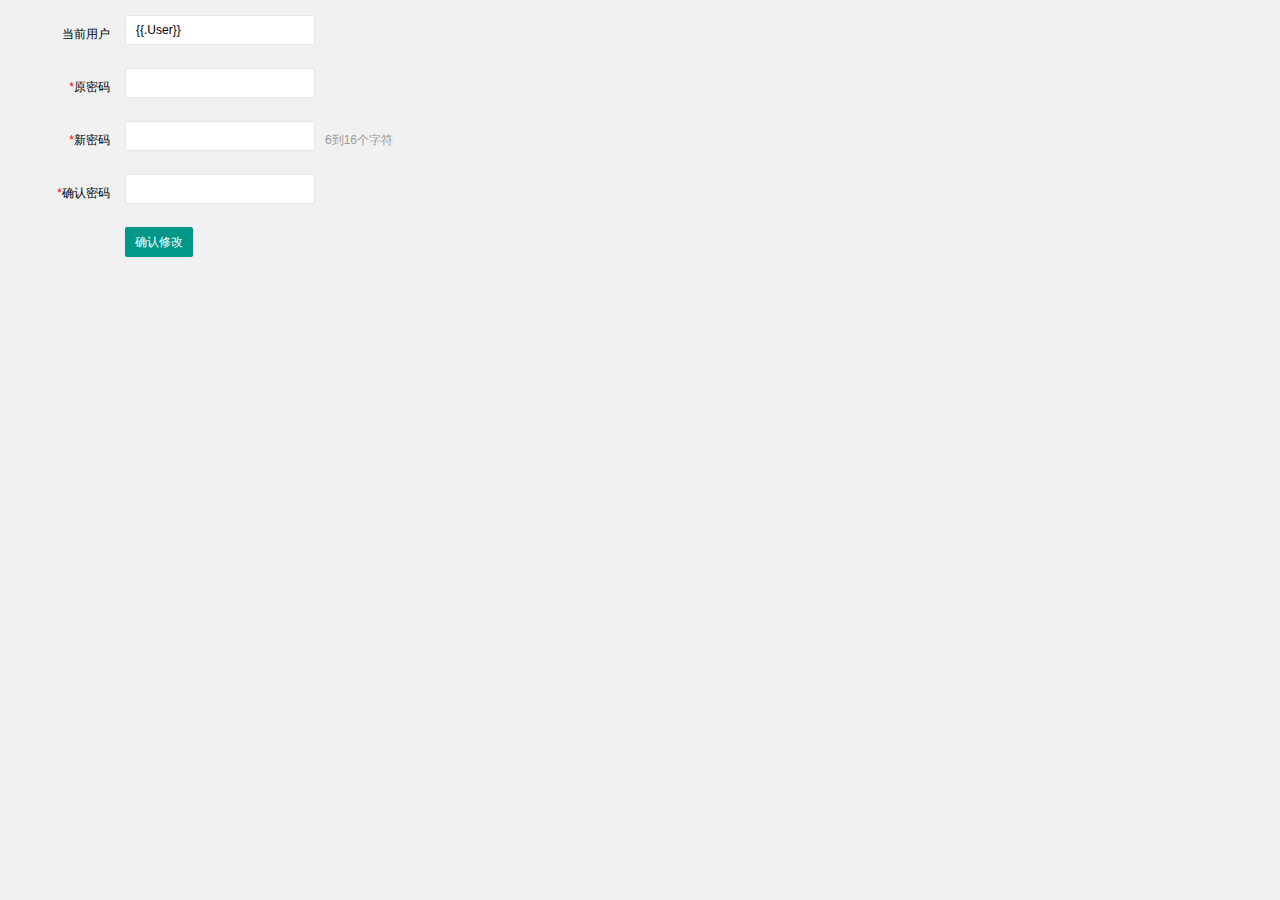
<file: template/changePass.html>
<!DOCTYPE html>
<html class="x-admin-sm">
    
    <head>
        <meta charset="UTF-8">
        <title>Golang后台系统</title>
        <meta name="renderer" content="webkit">
        <meta http-equiv="X-UA-Compatible" content="IE=edge,chrome=1">
        <meta name="viewport" content="width=device-width,user-scalable=yes, minimum-scale=0.4, initial-scale=0.8,target-densitydpi=low-dpi" />
        <link rel="stylesheet" href="/static/css/font.css">
        <link rel="stylesheet" href="/static/css/xadmin.css">
        <script type="text/javascript" src="/static/lib/layui/layui.js" charset="utf-8"></script>
        <script type="text/javascript" src="/static/js/xadmin.js"></script>
        <!-- 让IE8/9支持媒体查询，从而兼容栅格 -->
        <!--[if lt IE 9]>
            <script src="https://cdn.staticfile.org/html5shiv/r29/html5.min.js"></script>
            <script src="https://cdn.staticfile.org/respond.js/1.4.2/respond.min.js"></script>
        <![endif]-->
    </head>
    <body>
        <div class="layui-fluid">
            <div class="layui-row">
                <form class="layui-form">
                  <div class="layui-form-item">
                      <label for="username" class="layui-form-label">
                         当前用户
                      </label>
                      <div class="layui-input-inline">
                          <input type="text" id="username" name="username" required="" lay-verify="required"
                          autocomplete="off" class="layui-input" readonly="" value="{{.User}}">
                      </div>
                    
                  </div>

                  <div class="layui-form-item">
                      <label for="old_pass" class="layui-form-label">
                          <span class="x-red">*</span>原密码
                      </label>
                      <div class="layui-input-inline">
                          <input type="password" id="old_pass" name="old_pass" required="" lay-verify="required"
                          autocomplete="off" class="layui-input">
                      </div>
                    
                  </div>
                 
              
                  <div class="layui-form-item">
                      <label for="L_pass" class="layui-form-label">
                          <span class="x-red">*</span>新密码
                      </label>
                      <div class="layui-input-inline">
                          <input type="password" id="L_pass" name="pass" required="" lay-verify="pass"
                          autocomplete="off" class="layui-input">
                      </div>
                      <div class="layui-form-mid layui-word-aux">
                          6到16个字符
                      </div>
                  </div>
                  <div class="layui-form-item">
                      <label for="L_repass" class="layui-form-label">
                          <span class="x-red">*</span>确认密码
                      </label>
                      <div class="layui-input-inline">
                          <input type="password" id="L_repass" name="repass" required="" lay-verify="repass"
                          autocomplete="off" class="layui-input">
                      </div>
                  </div>
                  <div class="layui-form-item">
                      <label for="L_repass" class="layui-form-label">
                      </label>
                      <button  class="layui-btn" lay-filter="add" lay-submit="" >
                          确认修改
                      </button>
                  </div>
              </form>
            </div>
        </div>
        <script>layui.use(['form', 'layer'],
            function() {
                $ = layui.jquery;
                var form = layui.form,
                layer = layui.layer;

                //自定义验证规则
                form.verify({
                    pass: [/(.+){6,12}$/, '密码必须6到12位'],
                    repass: function(value) {
                        if ($('#L_pass').val() != $('#L_repass').val()) {
                            return '两次密码不一致';
                        }
                    }
                });

                //监听提交
                form.on('submit(add)',
                function(data) {
                    //发异步
                    $.post("/adminUser/changePass", data.field, function(res) {
                        if (typeof(res) == 'string') {
                          res = eval('(' + res + ')')
                        }
                        alert(res.msg)
          
                       return false;
                    })
                   
                });

            });</script>
        
    </body>

</html>
</file>
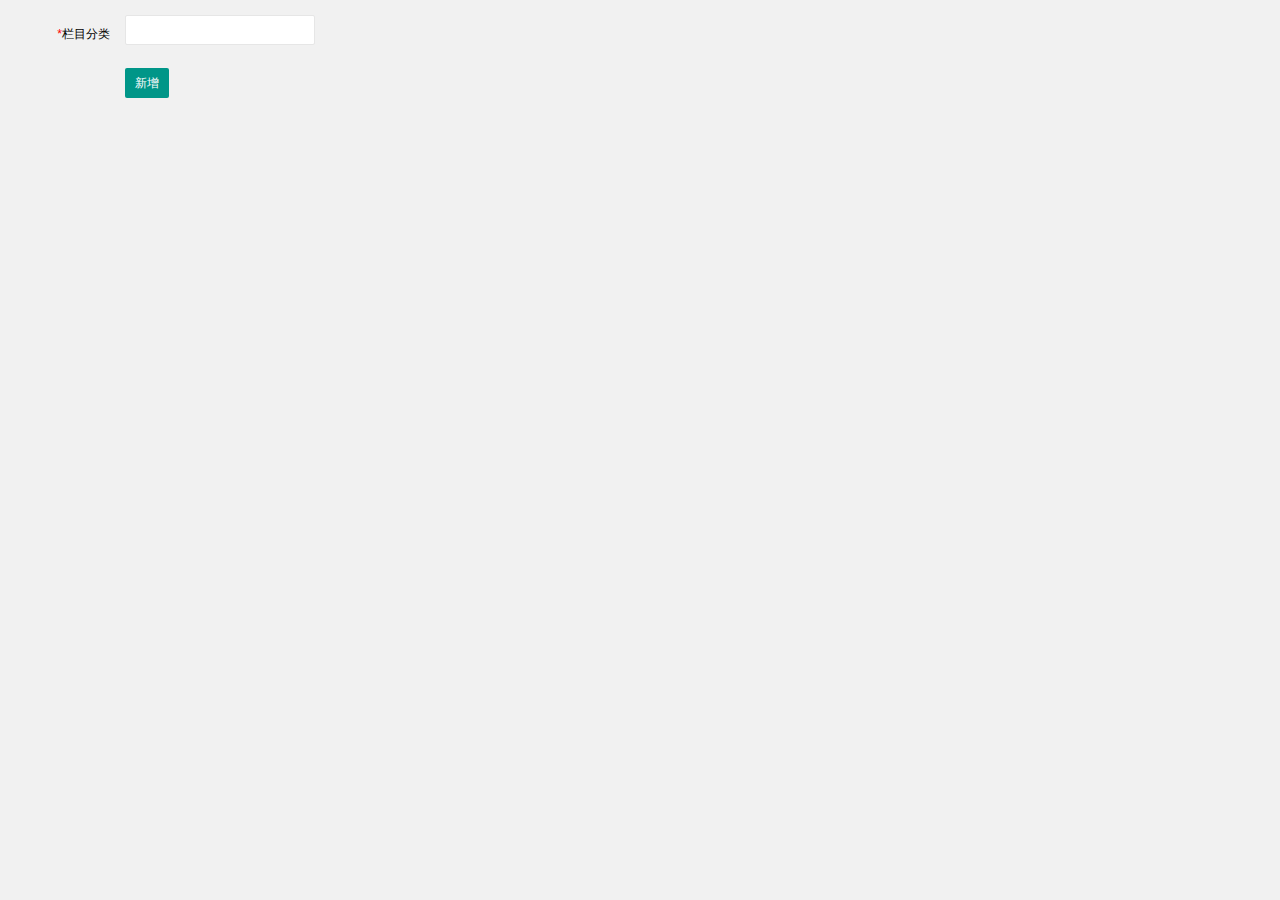
<file: template/article/addCate.html>
<!DOCTYPE html>
<html class="x-admin-sm">
    
    <head>
        <meta charset="UTF-8">
        <title>欢迎页面-X-admin2.2</title>
        <meta name="renderer" content="webkit">
        <meta http-equiv="X-UA-Compatible" content="IE=edge,chrome=1">
        <meta name="viewport" content="width=device-width,user-scalable=yes, minimum-scale=0.4, initial-scale=0.8,target-densitydpi=low-dpi" />
        <link rel="stylesheet" href="/static/css/font.css">
        <link rel="stylesheet" href="/static/css/xadmin.css">
       <script type="text/javascript" src="/static/lib/layui/layui.js" charset="utf-8"></script>
        <script type="text/javascript" src="/static/js/xadmin.js"></script>
        <!-- 让IE8/9支持媒体查询，从而兼容栅格 -->
        <!--[if lt IE 9]>
            <script src="https://cdn.staticfile.org/html5shiv/r29/html5.min.js"></script>
            <script src="https://cdn.staticfile.org/respond.js/1.4.2/respond.min.js"></script>
        <![endif]-->
    </head>
    <body>
        <div class="layui-fluid">
            <div class="layui-row">
                <form class="layui-form" id="form_cate">
                 
                    <div class="layui-form-item">
                        <label for="L_username" class="layui-form-label">
                            <span class="x-red">*</span>栏目分类</label>
                        <div class="layui-input-inline">
                            <input type="text" id="cate" name="cate" required="" lay-verify="required" autocomplete="off" class="layui-input"></div>
                    </div>
                   
                   
                    <div class="layui-form-item">
                        <label for="L_repass" class="layui-form-label"></label>
                        <button class="layui-btn" lay-filter="add" lay-submit="add">新增</button></div>
                </form>
            </div>
        </div>
        <script>layui.use(['form', 'layer','jquery'],
            function() {
                $ = layui.jquery;
                var form = layui.form,
                layer = layui.layer;

                //监听提交
                form.on('submit(add)',
                function(data) {
                    //发异步，把数据提交给后台
                    $.post("/cate/add",data.field, function(res){
                        if (typeof(res) == 'string') {
                          res = eval('(' + res + ')')
                        }
                        if (res.errCode === 0) {
                            layer.msg('已删除!',{icon:1, time:1000});
                        } else {
                            layer.msg(res.msg, {icon:2, time:1000});
                        }
                        xadmin.close();
                        xadmin.father_reload();
                        return false;
                    })
                    
                });

            });</script>
    
    </body>

</html>
</file>
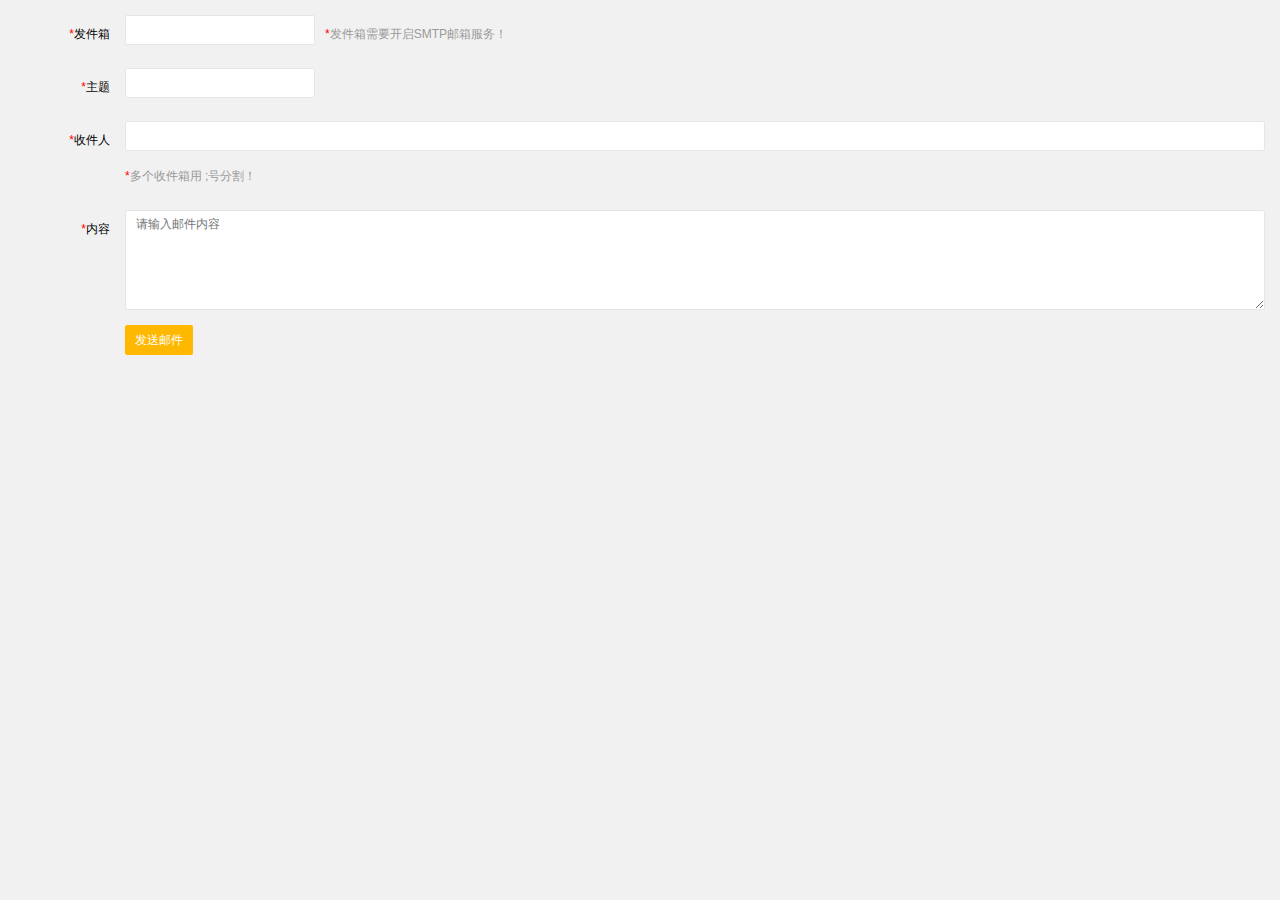
<file: template/email/set.html>
<!DOCTYPE html>
<html class="x-admin-sm">
    
    <head>
        <meta charset="UTF-8">
        <title>欢迎页面-X-admin2.2</title>
        <meta name="renderer" content="webkit">
        <meta http-equiv="X-UA-Compatible" content="IE=edge,chrome=1">
        <meta name="viewport" content="width=device-width,user-scalable=yes, minimum-scale=0.4, initial-scale=0.8,target-densitydpi=low-dpi" />
        <link rel="stylesheet" href="/static/css/font.css">
        <link rel="stylesheet" href="/static/css/xadmin.css">
        <script type="text/javascript" src="/static/lib/layui/layui.js" charset="utf-8"></script>
        <script type="text/javascript" src="/static/js/xadmin.js"></script>
        <!-- 让IE8/9支持媒体查询，从而兼容栅格 -->
        <!--[if lt IE 9]>
            <script src="https://cdn.staticfile.org/html5shiv/r29/html5.min.js"></script>
            <script src="https://cdn.staticfile.org/respond.js/1.4.2/respond.min.js"></script>
        <![endif]-->
    </head>
    <body>
        <div class="layui-fluid">
            <div class="layui-row">
                <form class="layui-form">

                    <div class="layui-form-item">
                        <label for="fromUser" class="layui-form-label">
                            <span class="x-red">*</span>发件箱</label>
                        <div class="layui-input-inline">
                            <input type="text" id="fromUser" name="fromUser" required="" lay-verify="email"  class="layui-input"></div>
                             <div class="layui-form-mid layui-word-aux">
                          <span class="x-red">*</span>发件箱需要开启SMTP邮箱服务！
                            </div>
                    </div>


                    <div class="layui-form-item">
                        <label for="subject" class="layui-form-label">
                            <span class="x-red">*</span>主题</label>
                        <div class="layui-input-inline">
                            <input type="text" id="subject" name="subject" required="" lay-verify="required"  class="layui-input"></div>
                    </div>


                     <div class="layui-form-item">
                        <label for="toUser" class="layui-form-label">
                            <span class="x-red">*</span>收件人</label>
                        <div class="layui-input-block">
                            <input type="text" id="toUser" name="toUser" required="" lay-verify="required" class="layui-input"></div>
                            <div class="layui-form-mid layui-word-aux">
                          <span class="x-red">*</span>多个收件箱用 ;号分割！
                            </div>
                    </div>

                <!--    
                    <div class="layui-form-item">
                        <label for="L_pass" class="layui-form-label">
                            <span class="x-red">*</span>密码</label>
                        <div class="layui-input-inline">
                            <input type="password" id="L_pass" name="pass" required="" lay-verify="pass" autocomplete="off" class="layui-input"></div>
                    </div> -->



                    <div class="layui-form-item layui-form-text">
                        <label for="content" class="layui-form-label">
                         <span class="x-red">*</span>内容</label>
                        <div class="layui-input-block">
                            <textarea placeholder="请输入邮件内容" id="content" name="content" class="layui-textarea" lay-verify="required" ></textarea>
                        </div>
                    </div>
               
                    <div class="layui-form-item">
                        <label for="L_repass" class="layui-form-label"></label>
                        <button class="layui-btn layui-btn-warm" lay-filter="send" lay-submit="">发送邮件</button></div>
                </form>
            </div>
        </div>
        <script>layui.use(['form', 'layer','jquery'],
            function() {
                $ = layui.jquery;
                var form = layui.form,
                layer = layui.layer;

        
                //监听提交
                form.on('submit(send)',
                function(data) {
                    //发异步请求
                    $.post("/email/send", data.field, function(res) {
                        if (typeof(res) == 'string') {
                          res = eval('(' + res + ')')
                        }

                        if (res.errCode === 0) {
                            layer.alert("邮件发送成功", {icon: 6 });
                        } else {
                             layer.alert("邮件发送失败", {icon: 2 });
                        }
                        //return false;
                    }, function(err){
                        console.log(err)
                        layer.alert("邮件发送失败", {icon: 2 });
                    })
                
                });

            });
        </script>
    
    </body>

</html>
</file>
<file: static/css/font.css>
@font-face {
  font-family: 'iconfont';
  src: url('../fonts/iconfont.eot');
  src: url('../fonts/iconfont.eot?#iefix') format('embedded-opentype'),
  url('../fonts/iconfont.woff') format('woff'),
  url('../fonts/iconfont.ttf') format('truetype'),
  url('../fonts/iconfont.svg#iconfont') format('svg');
}
.iconfont{
  font-family:"iconfont" !important;
  font-size:16px;font-style:normal;
  -webkit-font-smoothing: antialiased;
  -webkit-text-stroke-width: 0.2px;
  -moz-osx-font-smoothing: grayscale;
}
</file>
<file: static/css/xadmin.css>
@charset "utf-8";
@import url(../lib/layui/css/layui.css);
*{
    margin: 0px;
    padding: 0px;
    font-family: "Helvetica Neue", Helvetica, Arial, sans-serif;
}
a{
    text-decoration: none;
}
html{
    width: 100%;
    height: 100%;
    overflow-x:hidden; 
    overflow-y:auto;
}
body{
    width: 100%;
    min-height: 100%;
    background: #f1f1f1;
    /*background: #fff;*/
}
.x-red{
    color: red;
}

.layui-form-switch{
    margin-top: 0px;
}
.layui-input:focus, .layui-textarea:focus {
    border-color: #189f92!important;
}

.layui-fluid{
    padding:15px;
}
.x-nav{
    padding: 0 20px;
    position: relative;
    z-index: 99;
    border-bottom: 1px solid #e5e5e5;
    line-height: 39px;
    height: 39px;
    overflow: hidden;
    background: #fff;
}
.page{
    text-align: center;

}
.page a{
    display: inline-block;
    background: #fff;
    color: #888;
    padding: 5px;
    min-width: 15px;
    border: 1px solid #E2E2E2;

}
.page span{
    display: inline-block;
    padding: 5px;
    min-width: 15px;
    border: 1px solid #E2E2E2;
}
.page span.current{
    display: inline-block;
    background: #009688;
    color: #fff;
    padding: 5px;
    min-width: 15px;
    border: 1px solid #009688;
}
.page .pagination li{
    display: inline-block;
    margin-right: 5px;
    text-align: center;
}
.page .pagination li.active span{
    background: #009688;
    color: #fff;
    border: 1px solid #009688;

}

/*登录样式*/
/*头部*/
.container{
    width: 100%;
    height: 45px;
    background-color: #222;
}
.container a,.layui-nav .layui-nav-item a{
    color: #fff;
}
.container .logo a{
    background-color: rgba(0,0,0,0);
}
.container .logo a{
    float: left;
    font-size: 18px;
    padding-left: 20px;
    line-height: 45px;
    width: 200px;
}
.container .right{
    background-color:rgba(0,0,0,0);
    float: right;

}
.container .left_open{
    height: 45px;
    float: left;
    margin-left: 10px;
}
.container .left_open i{
    display: block;
    background: rgba(255,255,255,0.1);
    width: 32px;
    height: 32px;
    line-height: 32px;
    border-radius: 3px;
    text-align: center;
    margin-top: 7px;
    cursor: pointer;
}
.container .left_open i:hover{
    background: rgba(255,255,255,0.3);
}

.container .left{
    background-color:rgba(0,0,0,0);
    float: left;

}
.container .layui-nav-item{
    line-height: 45px;
}
.container .layui-nav-more{
    top: 20px;
}
.container .layui-nav-child{
    top: 50px;
}
.container .layui-nav-child i{
    margin-right: 10px;
}
.layui-nav .layui-nav-item a{
    cursor: pointer;
}
.layui-nav .layui-nav-child a{
    color: #333;
    cursor: pointer;
}
.left-nav{
    position: absolute;
    top: 45px;
    bottom: 0px;
    /*bottom: 42px;*/
    left: 0;
    z-index: 2;
    padding-top: 10px;
    background-color: #EEEEEE;
    width: 220px;
    max-width: 220px;
    overflow: auto;
    overflow-x:hidden;
    overflow: hidden;

    /*width: 0px;*/
}
#side-nav{
    width: 220px;
}

.left-nav #nav li:hover > a{
    /*color: blue;*/
}
.left-nav #nav .current{
    background-color: rgba(0, 0, 0, 0.3);
}
.left-nav #nav li a{
    font-size: 14px;
    padding: 10px 15px 10px 15px;
    display: block;
    cursor: pointer;
    border-left: 4px solid transparent;
    transition: all 0.3s;
}
.left-nav a:hover{
    background: #009688 !important;
    color: #fff;
    border-color:  #04564e !important;
}
.left-nav a.active{
    background: #009688 !important;
    color: #fff;
    border-color:  #04564e !important;
}
.left-nav #nav li a cite{
    font-size: 14px;
}

.left-nav #nav li .sub-menu{
    display: none;
}
.left-nav #nav li .opened{
    display: block;
}
.left-nav #nav li .opened:hover{
    /*background: #fff ;*/
}
.left-nav #nav li .opened .current{
    
}
.left-nav #nav li .sub-menu li:hover{
    /*color: blue;*/
     /*background: #fff ;*/
}
.left-nav #nav li .sub-menu li a{
    padding: 12px 15px 12px 30px;
    font-size: 14px;
    cursor: pointer;
}
.left-nav #nav li .sub-menu li .sub-menu li a{
    padding-left: 45px;
}
/*.left-nav #nav li .sub-menu li a:hover{
    color: #148cf1;
}*/
.left-nav #nav li .sub-menu li a i{
    font-size: 12px;
}
.left-nav #nav li a i{
    padding-right: 10px;
    line-height: 14px;
}
.left-nav #nav li .nav_right{
    float: right;
    font-size: 16px;
}
.x-slide_left {
    width: 17px;
    height: 61px;
    background: url(../images/icon.png) 0 0 no-repeat;
    position: absolute;
    top: 200px;
    left: 220px;
    cursor: pointer;
    z-index: 3;
}
.page-content{
    position: absolute;
    top: 45px;
    right: 0;
    /*bottom: 42px;*/
    bottom: 0px;
    left: 220px;
    overflow: hidden;
    z-index: 1;
}
.page-content-bg{
    position: absolute;
    top: 45px;
    right: 0;
    /*bottom: 42px;*/
    bottom: 0px;
    left: 220px;
    background: rgba(0,0,0,0.5);
    overflow: hidden;
    z-index: 100;
    display: none;
}

.page-content .tab{
    height: 100%;
    width: 100%;
    /*background: #EFEEF0;*/
    margin: 0px;
}
.page-content .layui-tab-title{
    /*padding-top: 5px;*/
    height: 35px;
    background: #EFEEF0 ;
    position: relative;
    z-index: 100;
}
.page-content .layui-tab-title li.home i{
    padding-right: 5px;
}
.page-content .layui-tab-title li.home .layui-tab-close{
    display: none;
}
.page-content .layui-tab-title li{
    line-height: 35px;
}
.page-content .layui-tab-title .layui-this:after{
    height: 36px;
}
.page-content .layui-tab-title li .layui-tab-close{
    border-radius: 50%;
}
.page-content .layui-tab-title .layui-this{
    background: #fff ;
}
.page-content .layui-tab-bar{
    height:34px;
    line-height: 35px;
}
.page-content .layui-tab-content{
    position: absolute;
    top: 36px;
    bottom: 0px;
    width: 100%;
    padding: 0px;
    overflow: hidden;
}
.page-content .layui-tab-content .layui-tab-item{
    width: 100%;
    height: 100%;
    
}
.page-content .layui-tab-content .layui-tab-item iframe{
    width: 100%;
    height: 100%;

}
.x-admin-carousel,.layui-carousel,.x-admin-carousel>[carousel-item]>* {
    background-color:#fff
}

.x-admin-backlog .x-admin-backlog-body {
    display:block;
    padding:10px 15px;
    background-color:#f8f8f8;
    color:#999;
    border-radius:2px;
    transition:all .3s;
    -webkit-transition:all .3s
}
.x-admin-backlog-body h3 {
    padding-bottom:10px;
    font-size:12px
}
.x-admin-backlog-body p cite {
    font-style:normal;
    font-size:30px;
    font-weight:300;
    color:#009688
}
.x-admin-backlog-body:hover {
    background-color:#CFCFCF;
    color:#888
}

.layui-table td, .layui-table th{
    min-width: 80px;
}

table th, table td {
    word-break: break-all;
}

/*404页面样式*/
.fly-panel {
    margin-bottom: 15px;
    border-radius: 2px;
    /*background-color: #fff;*/
    box-shadow: 0 1px 2px 0 rgba(0,0,0,.05);
}
.fly-none {
    min-height: 600px;
    text-align: center;
    padding-top: 50px;
    color: #999;
}
.fly-none .layui-icon {
    line-height: 300px;
    font-size: 300px;
    color: #393D49;
}
.fly-none p {
    margin-top: 50px;
    padding: 0 15px;
    font-size: 20px;
    color: #999;
    font-weight: 300;
}
#tab_right{
    display: none;
    width: 80px;
    position: absolute;
    top: 35px;
    left: 0px;
}
#tab_right dl{
    top: 0px;
}
#tab_show{
    position: absolute;
    top: 36px;
    bottom: 0px;
    width: 100%;
    background:rgb(255, 255, 255,0);
    padding: 0px;
    overflow: hidden;
    display: none;
}


@media screen and (max-width: 768px){
    .fast-add{
        display: none;
    }
    .layui-nav .to-index{
        display: none;
    }
    .container .logo a{
        width: 140px;
    }
    .container .left_open {
        /*float: right;*/
    }
    .left-nav{
        width: 60px;
    }
    .left-nav #nav li a i{
        font-size: 18px;
    }
    .left-nav cite,.left-nav .nav_right{
        display: none;
    }
    .page-content{
        left: 60px;
    }
    .page-content .layui-tab-content .layui-tab-item{
        -webkit-overflow-scrolling: touch; 
        overflow-y: scroll; 
    }
    .x-so input.layui-input{
        width: 100%;
        margin: 10px;
    }
}

/*精细版样式*/

.x-admin-sm{
    font-size: 12px;
}
.x-admin-sm body{
    font-size: 12px;
}
/*登录页面样式*/
.x-admin-sm .login input[type=submit],.x-admin-sm .login input[type=button]{
    font-size: 14px;
}
.x-admin-sm .login input[type=text],
.x-admin-sm .login input[type=file],
.x-admin-sm .login input[type=password],
.x-admin-sm .login input[type=email], .x-admin-sm select {
    font-size: 12px;
}
.x-admin-sm .login .message{
    font-size: 14px;
}

.x-admin-sm .layui-table td, .x-admin-sm .layui-table th{
    font-size: 12px;
}
.x-admin-sm .layui-elem-field legend{
    font-size: 18px;
}

.x-admin-sm .x-admin-backlog-body p cite{
    font-size: 24px;
}
.x-admin-sm .left-nav #nav li a cite{
    font-size: 12px;
}
.x-admin-sm .iconfont{
    font-size: 14px;
}
.x-admin-sm .layui-tab-title li{
    font-size: 12px;
}
.x-admin-sm .layui-icon{
    font-size: 14px;
}
.x-admin-sm .layui-nav *{
    font-size: 12px;
}
.x-admin-sm  .layui-breadcrumb>*{
   font-size: 12px; 
}
.x-admin-sm  .layui-btn,.x-admin-sm .layui-btn-xs,.x-admin-sm .layui-btn-sm{
    font-size: 12px;
}

.x-admin-sm .layui-laydate{
    font-size: 12px;
}
.x-admin-sm  .layui-btn{
    height: 30px;
    line-height: 30px;
    padding: 0 10px;
}

.x-admin-sm .layui-btn-lg{
    height: 38px;
    line-height: 38px;
    padding: 0 18px;
    font-size: 14px;
}
.x-admin-sm .layui-layer-title,.x-admin-sm .layui-layer-dialog .layui-layer-content{
    font-size: 12px;
}
.x-admin-sm .layui-input,.x-admin-sm .layui-select,.x-admin-sm .layui-textarea{
    height: 30px;
}

.x-admin-sm .layui-form-pane .layui-form-label{
    height: 30px;
    line-height: 14px;
}
.x-admin-sm .layui-form-checkbox span{
    font-size: 12px;
}
.x-admin-sm .fly-none .layui-icon {
    line-height: 300px;
    font-size: 300px;
    color: #393D49;
}
</file>
